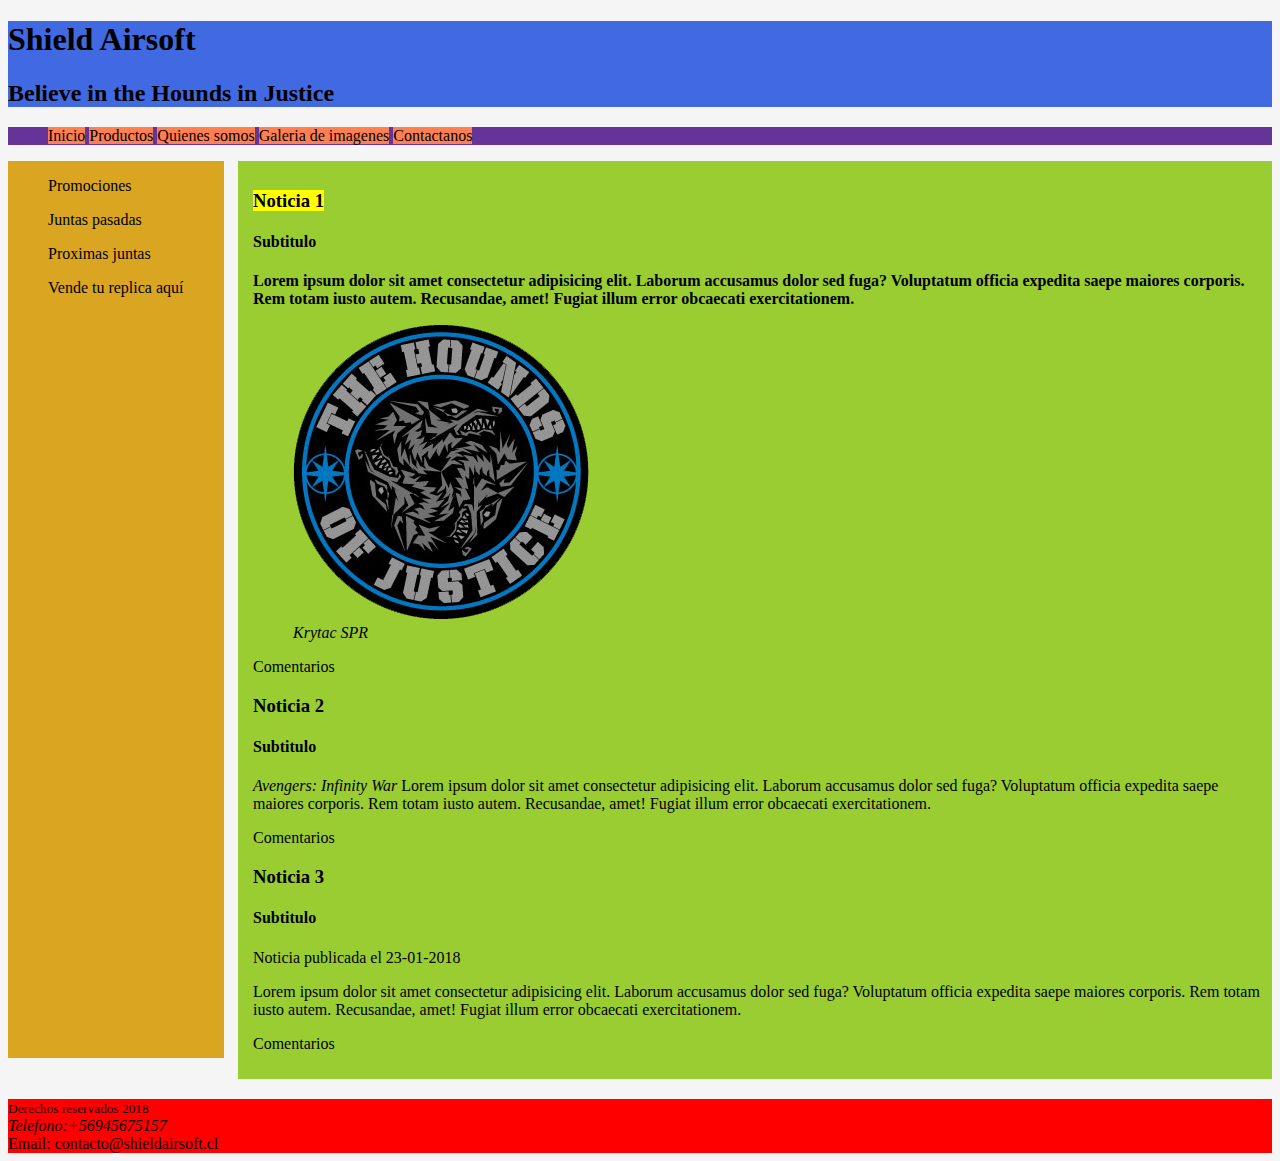
<file: index.html>
<!DOCTYPE html>
<html lang="es">
	<head>
		<meta charset="UTF-8"/>
		<meta name="description" content="Pagina enseñanza html5"/>
		<meta name="keywords" content="Airsoft, Krytac, KWA, Replicas"/>
		<title>Shield Airsoft</title>
		<link rel="stylesheet" href="css/style.css">
	</head>

	<body>
		<header id="cabeceraweb" >
			<h1>Shield Airsoft</h1>
			<h2>Believe in the Hounds in Justice</h2>
		</header>

		<nav id="navegacionprincipal">
			<ul>
				<li>Inicio</li>
				<li>Productos</li>
				<li>Quienes somos</li>
				<li>Galeria de imagenes</li>
				<li>Contactanos</li>
			</ul>
		</nav>

		<aside id="barralateral">
			<blockquote>Promociones</blockquote>
			<blockquote>Juntas pasadas</blockquote>
			<blockquote>Proximas juntas</blockquote>
			<blockquote>Vende tu replica aquí</blockquote>
		</aside>

		<section id="contenidoprincipal">
			<article>
				<header>
					<hgroup>	
						<h3><mark>Noticia 1</mark></h3>
						<h4>Subtitulo</h4>
					</hgroup>
				</header>
				<p>
					<strong>
						Lorem ipsum dolor sit amet consectetur adipisicing elit. 
						Laborum accusamus dolor sed fuga? Voluptatum officia expedita saepe maiores corporis. 
						Rem totam iusto autem. Recusandae, amet! Fugiat illum error obcaecati exercitationem.
					</strong>
				</p>

				<figure>
					<img src="img/shieldlogo.png" alt=""/>
					<figcaption><em>Krytac SPR</em></figcaption>
				</figure>

				<footer>
					<p>Comentarios</p>
				</footer>
			</article>

			<article>
				<header>
					<hgroup>
						<h3>Noticia 2</h3>
						<h4>Subtitulo</h4>
					</hgroup>
				</header>
				<p>
					<cite>Avengers: Infinity War</cite>
					Lorem ipsum dolor sit amet consectetur adipisicing elit. 
					Laborum accusamus dolor sed fuga? Voluptatum officia expedita saepe maiores corporis. 
					Rem totam iusto autem. Recusandae, amet! Fugiat illum error obcaecati exercitationem.
				</p>
				<footer>
					<p>Comentarios</p>
				</footer>
			</article>

			<article>
				<header>
					<hgroup>
						<h3>Noticia 3</h3>
						<h4>Subtitulo</h4>
					</hgroup>
					<time datetime="2018/01/23">Noticia publicada el 23-01-2018</time>
				</header>
				<p>
					Lorem ipsum dolor sit amet consectetur adipisicing elit. 
					Laborum accusamus dolor sed fuga? Voluptatum officia expedita saepe maiores corporis.
					Rem totam iusto autem. Recusandae, amet! Fugiat illum error obcaecati exercitationem.
				</p>
				<footer>
					<p>Comentarios</p>
				</footer>
			</article>
		</section>

		<footer id="pieprincipal">
			<small>
				Derechos reservados 2018
			</small>
			<address>
				Telefono:+56945675157
			</address>
			Email: contacto@shieldairsoft.cl
		</footer>
	</body>
</html>
</file>
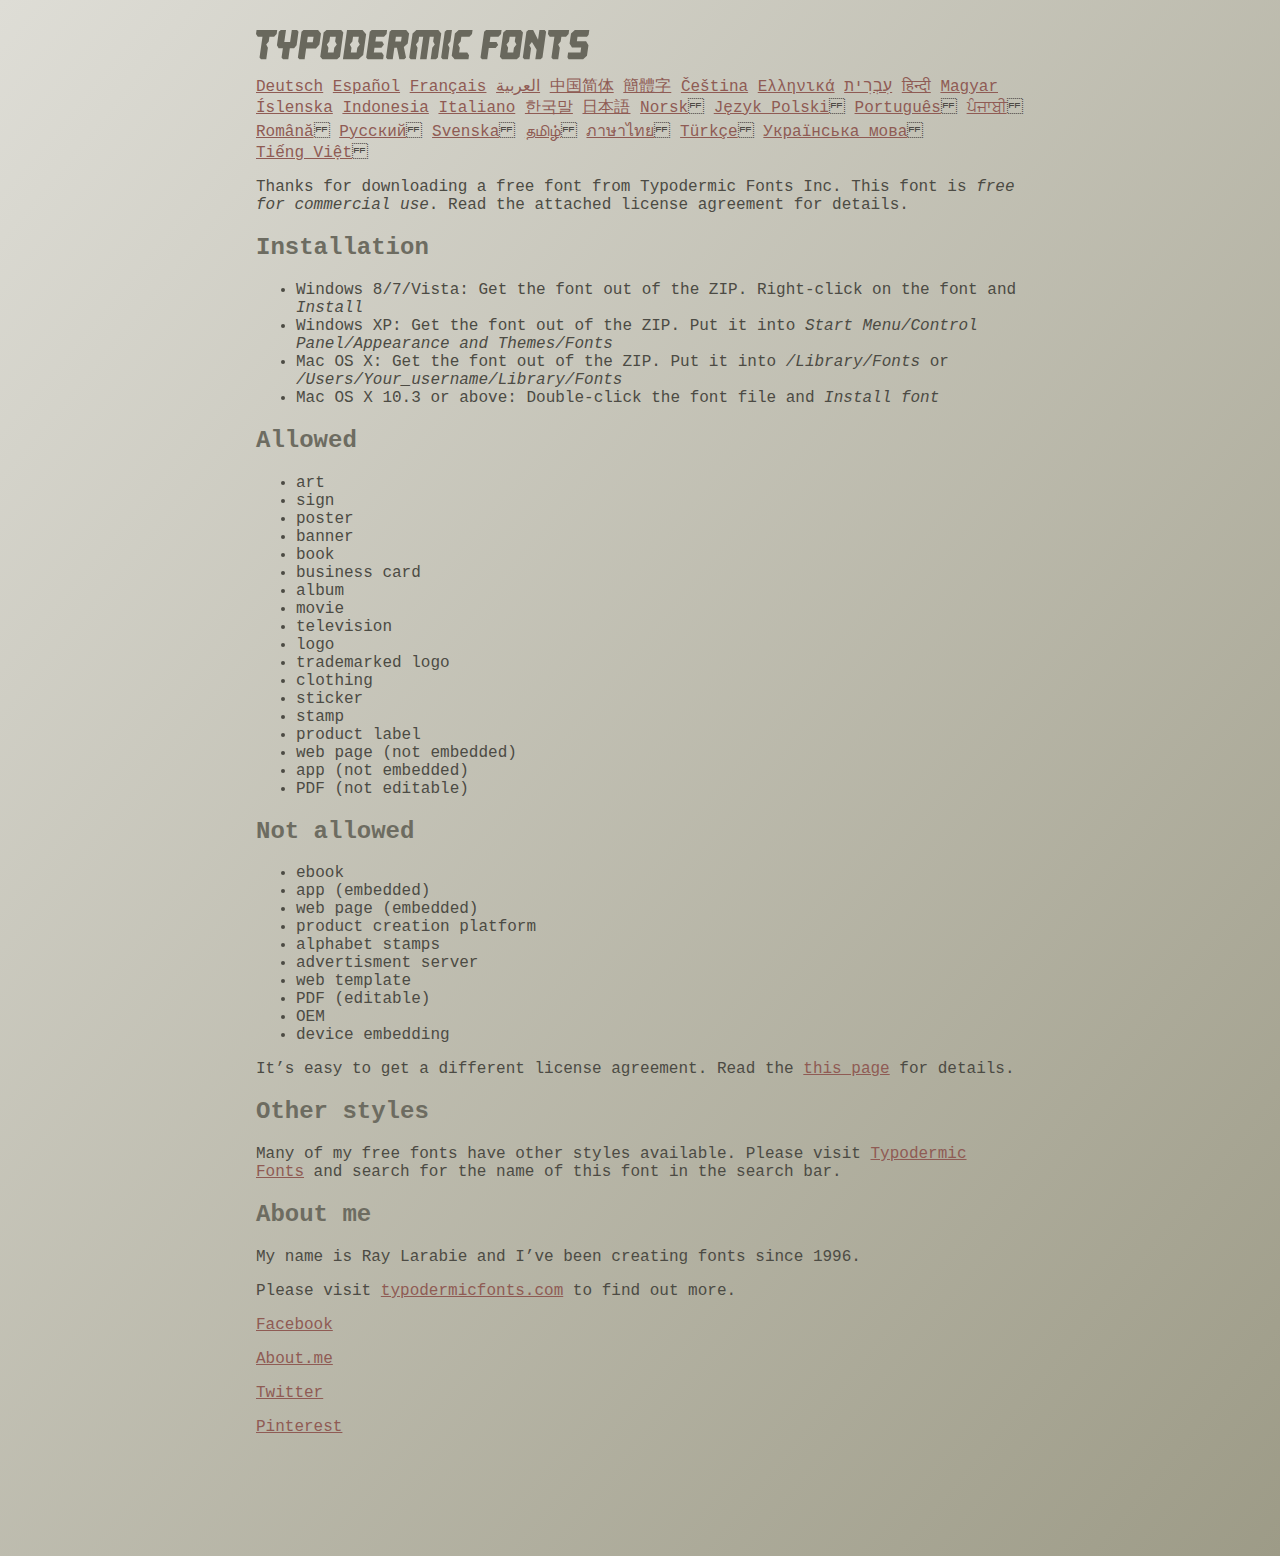
<file: Fonts/gunplay/read-this.html>
<head>
<meta http-equiv="Content-Type" content="text/html; charset=utf-8">
<title>Typodermic Fonts Inc. Freeware Font instructions 2014</title>
<style type="text/css">
body {
	margin:30px 20% 120px 20%;
	padding:0px;
	font-family:Consolas, Courier, sans-serif;
	color:#4c4b44;
	background-color:#c2c1b3;

/* IE10 Consumer Preview */ 
background-image: -ms-linear-gradient(top left, #DEDDD6 0%, #9D9B87 100%);

/* Mozilla Firefox */ 
background-image: -moz-linear-gradient(top left, #DEDDD6 0%, #9D9B87 100%);

/* Opera */ 
background-image: -o-linear-gradient(top left, #DEDDD6 0%, #9D9B87 100%);

/* Webkit (Safari/Chrome 10) */ 
background-image: -webkit-gradient(linear, left top, right bottom, color-stop(0, #DEDDD6), color-stop(1, #9D9B87));

/* Webkit (Chrome 11+) */ 
background-image: -webkit-linear-gradient(top left, #DEDDD6 0%, #9D9B87 100%);

/* W3C Markup, IE10 Release Preview */ 
background-image: linear-gradient(to bottom right, #DEDDD6 0%, #9D9B87 100%);

	}
h2 {color:#6d6c61;}
a {color:#8f5b54;}
a:hover {color:#ffffff; background-color:#9a998c;}
</style>
</head>

<body>

<svg width="350px" height="30px">
	<path fill="#69685D" d="M0,4.006L0.554,0h20.674l-0.553,4.006l-2.559,2.772h-4.688l-0.682,4.816l-2.515,3.026l1.663,3.07
		l-1.62,11.594H4.987l-1.448-1.79l2.94-20.716H1.791L0,4.006z"/>
	<path fill="#69685D" d="M35.8,0h5.285l1.408,1.791l-1.876,13.343l-2.515,3.111h-4.264l-1.534,11.04h-5.286l-1.449-1.79l1.322-9.25
		h-4.263l-1.705-3.111l1.875-13.343L24.76,0h5.242l-1.706,12.064h5.799L35.8,0z"/>
	<path fill="#69685D" d="M62.09,0l2.899,3.453L63.412,14.58l-3.496,3.962h-9.805l-1.491,10.742h-5.244l-1.493-1.79l3.625-25.704
		L47.469,0H62.09z M50.965,12.362h5.797l0.81-5.583h-5.799L50.965,12.362z"/>
	<path fill="#69685D" d="M64.256,26.642l3.367-24.041L70.523,0h14.664l2.132,2.601l-3.368,24.041l-2.856,2.643H66.431L64.256,26.642
		z M73.335,11.595l-2.514,3.026l1.663,3.07l-0.683,4.816H77.6l0.68-4.816l2.516-3.07l-1.663-3.026l0.681-4.816h-5.796L73.335,11.595
		z"/>
	<path fill="#69685D" d="M86.926,29.285L91.017,0h15.518l3.581,4.307l-2.899,20.673l-4.774,4.305H86.926z M96.345,11.595
		l-2.515,3.026l1.664,3.07l-0.683,4.816h5.798l0.681-4.816l2.516-3.07l-1.663-3.026l0.681-4.816h-5.796L96.345,11.595z"/>
	<path fill="#69685D" d="M127.114,29.285h-15.473l-1.492-1.79l3.624-25.704L115.731,0h15.389l-0.554,4.006l-2.557,2.772h-7.971
		l-0.684,4.816h6.906l1.662,3.026l-2.515,3.111h-6.905l-0.683,4.775h8.057l1.791,2.771L127.114,29.285z"/>
	<path fill="#69685D" d="M150.21,0l2.898,3.453l-1.405,9.977l-3.881,3.452l2.217,10.613l-1.748,1.79h-4.944l-2.387-11.553h-2.6
		l-1.622,11.553h-5.241l-1.493-1.79l3.624-25.704L135.588,0H150.21z M145.691,6.779h-5.796l-0.683,4.816h5.799L145.691,6.779z"/>
	<path fill="#69685D" d="M159.92,29.285h-5.242l-1.492-1.79l3.41-24.042L160.432,0h21.911l2.897,3.453l-3.409,24.042l-1.876,1.79
		h-5.284l1.617-11.594l2.517-3.07l-1.662-3.026l0.681-4.816h-4.092l-3.154,22.506h-6.522l3.155-22.506h-4.134l-0.683,4.816
		l-2.515,3.026l1.663,3.07L159.92,29.285z"/>
	<path fill="#69685D" d="M191.879,29.285h-5.244l-1.492-1.79l3.624-25.704L190.728,0h5.242l-1.619,11.595l-2.516,3.026l1.663,3.07
		L191.879,29.285z"/>
	<path fill="#69685D" d="M213.018,25.279l-0.554,4.006h-13.854l-2.899-3.494l3.156-22.338L202.702,0h13.854l-0.555,4.006
		l-2.558,2.772h-8.1l-0.683,4.816l-2.515,3.026l1.663,3.07l-0.683,4.816h8.1L213.018,25.279z"/>
	<path fill="#69685D" d="M226.007,29.285l-1.492-1.79l3.624-25.704L230.1,0h15.473l-0.554,4.006l-2.557,2.772h-8.058l-0.724,5.115
		h6.818l1.664,3.07l-2.557,3.11h-6.82l-1.535,11.211H226.007z"/>
	<path fill="#69685D" d="M243.903,26.642l3.368-24.041L250.17,0h14.663l2.131,2.601l-3.367,24.041l-2.855,2.643h-14.664
		L243.903,26.642z M252.983,11.595l-2.516,3.026l1.662,3.07l-0.681,4.816h5.796l0.684-4.816l2.515-3.07l-1.664-3.026l0.684-4.816
		h-5.798L252.983,11.595z"/>
	<path fill="#69685D" d="M280.639,19.822l-4.731-7.758l-2.516,3.069l1.662,3.069l-1.533,11.082h-5.244l-1.493-1.79l3.626-25.704
		L272.37,0h4.773l4.902,9.677L283.41,0h5.285l1.407,1.791l-3.623,25.704l-1.877,1.79h-5.285L280.639,19.822z"/>
	<path fill="#69685D" d="M291.926,4.006L292.48,0h20.674l-0.554,4.006l-2.557,2.772h-4.691l-0.681,4.816l-2.516,3.026l1.664,3.07
		l-1.621,11.594h-5.285l-1.451-1.79l2.942-20.716h-4.689L291.926,4.006z"/>
	<path fill="#69685D" d="M325.168,17.478h-9.209l-2.387-3.923l1.45-10.102L318.857,0h14.452l-0.682,4.86l-1.621,1.918h-9.506
		l-0.64,4.561h9.208l2.388,3.878l-1.493,10.572l-3.836,3.494h-14.579l-1.107-1.917l0.682-4.86h12.362L325.168,17.478z"/>
</svg>

<br>

<p translate="no">

<a href="http://translate.google.com/translate?hl=en&sl=en&tl=de&u=http://typodermicfonts.com/wp-content/uploads/2014/02/read-this.html&sandbox=0&usg=ALkJrhivq6___mill12Uw6fPvMWyJxstkw">Deutsch</a>

<a href="http://translate.google.com/translate?hl=en&sl=en&tl=es&u=http://typodermicfonts.com/wp-content/uploads/2014/02/read-this.html&sandbox=0&usg=ALkJrhjAt3cpinDeMTX6Ro8UcZFqaE8K5Q">Español</a>

<a href="http://translate.google.com/translate?hl=en&sl=en&tl=fr&u=http://typodermicfonts.com/wp-content/uploads/2014/02/read-this.html&sandbox=0&usg=ALkJrhjObLPhFyyhwigF-dBoOZ3eXYdDsw">Français</a>

<a href="http://translate.google.com/translate?hl=en&sl=en&tl=ar&u=http://typodermicfonts.com/wp-content/uploads/2014/02/read-this.html&sandbox=0&usg=ALkJrhg2hs-st3zodt-AjmoeuPHfyJsTEg">العربية</a>

<a href="http://translate.google.com/translate?hl=en&sl=en&tl=zh-CN&u=http://typodermicfonts.com/wp-content/uploads/2014/02/read-this.html&sandbox=0&usg=ALkJrhiilVnjG1Ks0DN7UyRqbKExhxAT-Q">中国简体</a>

<a href="http://translate.google.com/translate?hl=en&sl=en&tl=zh-TW&u=http://typodermicfonts.com/wp-content/uploads/2014/02/read-this.html&sandbox=0&usg=ALkJrhiSCPRAYToARlHI4kxIK9eCIFKQhw">簡體字</a>

<a href="http://translate.google.com/translate?hl=en&sl=en&tl=cs&u=http://typodermicfonts.com/wp-content/uploads/2014/02/read-this.html&sandbox=0&usg=ALkJrhj3z2HOOmCXLT-ApYW2SCeBvTGvTA">Čeština</a>

<a href="http://translate.google.com/translate?hl=en&sl=en&tl=el&u=http://typodermicfonts.com/wp-content/uploads/2014/02/read-this.html&sandbox=0&usg=ALkJrhhoORG-43TvZ2NVrll3T0oyOZE0VA">Ελληνικά</a>

<a href="http://translate.google.com/translate?hl=en&sl=en&tl=iw&u=http://typodermicfonts.com/wp-content/uploads/2014/02/read-this.html&sandbox=0&usg=ALkJrhiP4kLXdDxVNuV6-9tHJ8Tbt-1xKw">עִבְרִית</a>

<a href="http://translate.google.com/translate?hl=en&sl=en&tl=hi&u=http://typodermicfonts.com/wp-content/uploads/2014/02/read-this.html&sandbox=0&usg=ALkJrhhJmUufReWrMTSaGKPPOqV7q5jpGQ">हिन्दी</a>

<a href="http://translate.google.com/translate?hl=en&sl=en&tl=hu&u=http://typodermicfonts.com/wp-content/uploads/2014/02/read-this.html&sandbox=0&usg=ALkJrhgfcL_UwP3jkr6Vvq35rkhETFuTug">Magyar</a>

<a href="http://translate.google.com/translate?hl=en&sl=en&tl=is&u=http://typodermicfonts.com/wp-content/uploads/2014/02/read-this.html&sandbox=0&usg=ALkJrhjpK9lELyRP50Vv3RNgqCJDb6d-GQ">Íslenska</a>

<a href="http://translate.google.com/translate?hl=en&sl=en&tl=id&u=http://typodermicfonts.com/wp-content/uploads/2014/02/read-this.html&sandbox=0&usg=ALkJrhiExV3gmyXBUVqcwNiGiUWQSRrgIQ">Indonesia</a>

<a href="http://translate.google.com/translate?hl=en&sl=en&tl=it&u=http://typodermicfonts.com/wp-content/uploads/2014/02/read-this.html&sandbox=0&usg=ALkJrhgMr2_uulaLYRSFz8C34rtcbN6XEg">Italiano</a>

<a href="http://translate.google.com/translate?hl=en&sl=en&tl=ko&u=http://typodermicfonts.com/wp-content/uploads/2014/02/read-this.html&sandbox=0&usg=ALkJrhhl_nNXiOMIiBERq879UXH1XYfZGw">한국말</a>

<a href="http://translate.google.com/translate?hl=en&ie=UTF8&prev=_t&sl=en&tl=ja&u=http://typodermicfonts.com/wp-content/uploads/2014/02/read-this.html&sandbox=0&usg=ALkJrhi2FvSFgSUub72-Sq2moIRAosCiLA">日本語</a>

<a href="http://translate.google.com/translate?hl=en&sl=en&tl=no&u=http://typodermicfonts.com/wp-content/uploads/2014/02/read-this.html&sandbox=0&usg=ALkJrhhnf9AGd5hfxwA04e1w-tfYPha1ww">Norsk</a>
<a href="http://translate.google.com/translate?hl=en&sl=en&tl=pl&u=http://typodermicfonts.com/wp-content/uploads/2014/02/read-this.html&sandbox=0&usg=ALkJrhjZTe5eJRrZffLe0zgqEHPrMb8pOQ">Język&nbsp;Polski</a>
<a href="http://translate.google.com/translate?hl=en&sl=en&tl=pt-BR&u=http://typodermicfonts.com/wp-content/uploads/2014/02/read-this.html&sandbox=0&usg=ALkJrhg-zp3i6AcZCv02ONjZ5YvkcCFDBw">Português</a>
<a href="http://translate.google.com/translate?hl=en&sl=en&tl=pa&u=http://typodermicfonts.com/wp-content/uploads/2014/02/read-this.html&sandbox=0&usg=ALkJrhhPEMoYvW59_DJT7y6fxgG2IMh23A">ਪੰਜਾਬੀ</a>
<a href="http://translate.google.com/translate?hl=en&sl=en&tl=ro&u=http://typodermicfonts.com/wp-content/uploads/2014/02/read-this.html&sandbox=0&usg=ALkJrhgD0R8zxuQQh-YmFpQTJdvjhAYm2A">Română</a>
<a href="http://translate.google.com/translate?hl=en&sl=en&tl=ru&u=http://typodermicfonts.com/wp-content/uploads/2014/02/read-this.html&sandbox=0&usg=ALkJrhgI6c7Pd-FCcipT4xc2NPTefj5JJg">Русский</a>
<a href="http://translate.google.com/translate?hl=en&sl=en&tl=sv&u=http://typodermicfonts.com/wp-content/uploads/2014/02/read-this.html&sandbox=0&usg=ALkJrhhA8gW_-rjCbZQ5TK46zFMB3_StEQ">Svenska</a>
<a href="http://translate.google.com/translate?hl=en&sl=en&tl=ta&u=http://typodermicfonts.com/wp-content/uploads/2014/02/read-this.html&sandbox=0&usg=ALkJrhiwxxCEPzu3pHBXP-fbTZaOzYqe3g">தமிழ்</a>
<a href="http://translate.google.com/translate?hl=en&sl=en&tl=th&u=http://typodermicfonts.com/wp-content/uploads/2014/02/read-this.html&sandbox=0&usg=ALkJrhjP1N1DRUB1M81k5mi5KnRtt5C2-Q">ภาษาไทย</a>
<a href="http://translate.google.com/translate?hl=en&sl=en&tl=tr&u=http://typodermicfonts.com/wp-content/uploads/2014/02/read-this.html&sandbox=0&usg=ALkJrhiTYbD039OWznCcGyQnMy89_v-1gA">Türkçe</a>
<a href="http://translate.google.com/translate?hl=en&sl=en&tl=uk&u=http%3A%2F%2Ftypodermicfonts.com%2Fwp-content%2Fuploads%2F2014%2F02%2Fread-this.html">Українська&nbsp;мова</a>
<a href="http://translate.google.com/translate?hl=en&sl=en&tl=vi&u=http://typodermicfonts.com/wp-content/uploads/2014/02/read-this.html&sandbox=0&usg=ALkJrhirTQPOLCZognLpxOvJQT_158y07A">Tiếng&nbsp;Việt</a>
</p>


<p>Thanks for downloading a free font from <span translate="no">Typodermic Fonts Inc.</span> This font is <em>free for commercial use</em>. Read the attached license agreement for details.</p>


<h2>Installation</h2>

<ul>
<li>Windows 8/7/Vista: Get the font out of the ZIP. Right-click on the font and <em>Install</em>
<li>Windows XP: Get the font out of the ZIP. Put it into <cite translate="no">Start Menu/Control Panel/Appearance and Themes/Fonts</cite>
<li>Mac OS X: Get the font out of the ZIP. Put it into <cite translate="no">/Library/Fonts</cite> or <cite translate="no">/Users/Your_username/Library/Fonts</cite>
<li>Mac OS X 10.3 or above: Double-click the font file and <em>Install font</em>
</ul>


<h2>Allowed</h2>

<ul>
<li>art
<li>sign
<li>poster
<li>banner
<li>book
<li>business card
<li>album
<li>movie
<li>television
<li>logo
<li>trademarked logo
<li>clothing
<li>sticker
<li>stamp
<li>product label
<li>web page (not embedded)
<li>app (not embedded)
<li>PDF (not editable)
</ul>

<h2>Not allowed</h2>

<ul>
<li>ebook
<li>app (embedded)
<li>web page (embedded)
<li>product creation platform
<li>alphabet stamps
<li>advertisment server
<li>web template
<li>PDF (editable)
<li>OEM
<li>device embedding
</ul>

<p>It&rsquo;s easy to get a different license agreement. Read the <a href="http://typodermicfonts.com/custom/">this page</a> for details.</p>

<h2>Other styles</h2>

<p>Many of my free fonts have other styles available. Please visit <a href="http://typodermicfonts.com">Typodermic Fonts</a> and search for the name of this font in the search bar.</p>


<h2>About me</h2>

<p>My name is <span translate="no">Ray Larabie</span> and I&rsquo;ve been creating fonts since 1996.</p>

<p>Please visit <a href="http://typodermicfonts.com">typodermicfonts.com</a> to find out more.</p>

<p translate="no"><a href="https://www.facebook.com/pages/Typodermic-Fonts/7153899975">Facebook</a></p>
<p translate="no"><a href="http://about.me/raylarabie/#">About.me</a></p>
<p translate="no"><p><a href="https://twitter.com/typodermic">Twitter</a></p>
<p translate="no"><p><a href="http://www.pinterest.com/plywood747/">Pinterest</a></p>

</body>
</file>
<file: css/style.css>
@charset "utf-8";

body{
    background-color: whitesmoke;
}
#cabeceraweb{
    background-color: royalblue;
}

#navegacionprincipal{
    background-color: rebeccapurple;
}

#barralateral{
    background-color: goldenrod;
    float: left;
    height: 897px;
}

#contenidoprincipal{
    background-color: yellowgreen;
    margin-left: 230px;
    padding-left: 15px;
    padding-top: 10px;
    padding-bottom: 10px;
}

#pieprincipal{
    background-color: red;
    clear: both;
    margin-top: 20px;
}

li{
    background-color: coral;
    display: inline;
}
</file>
